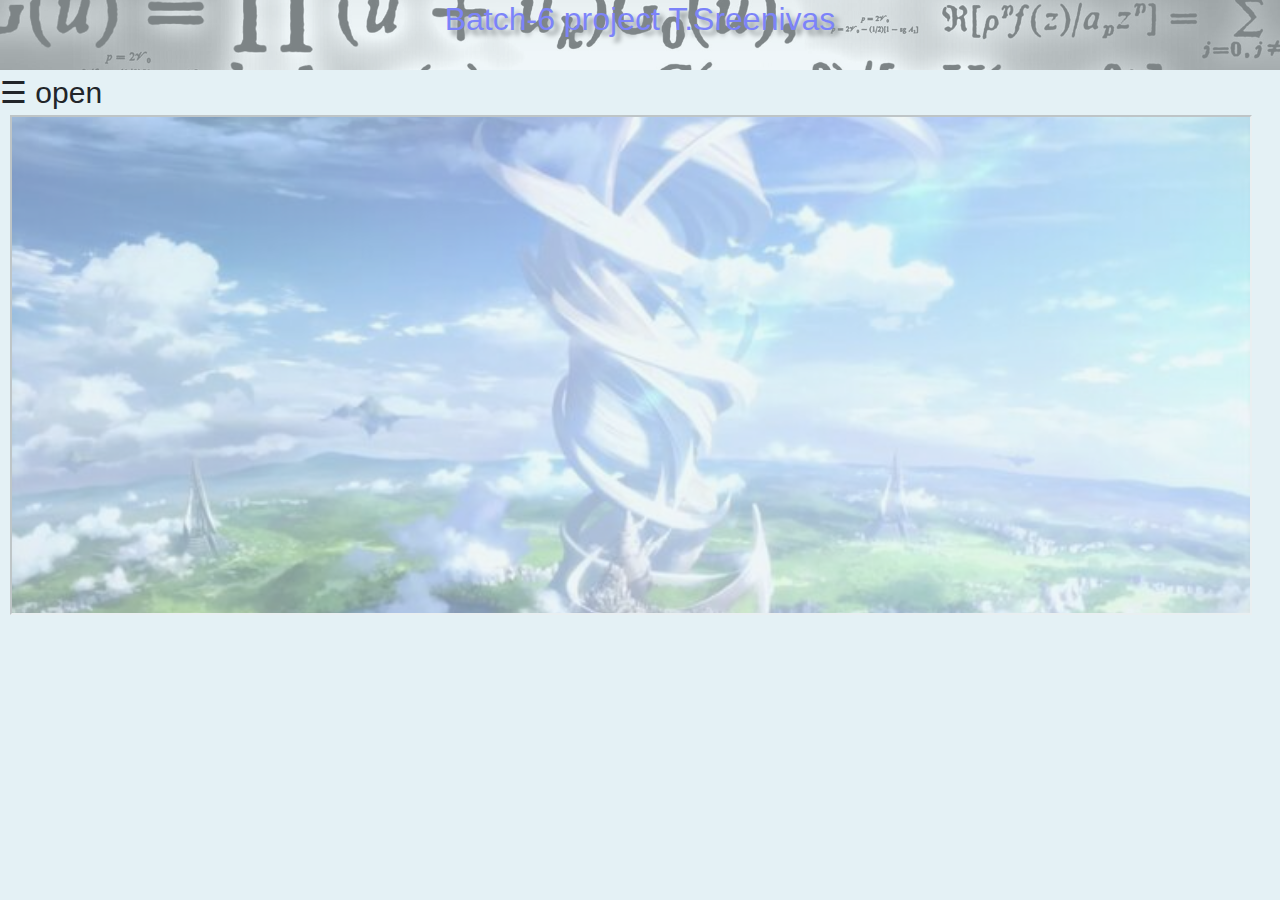
<file: index.html>
<!DOCTYPE html>
<html>
<head>
<meta name="viewport" content="width=device-width, initial-scale=1">
<link rel="stylesheet" href="https://stackpath.bootstrapcdn.com/bootstrap/4.3.1/css/bootstrap.min.css" integrity="sha384-ggOyR0iXCbMQv3Xipma34MD+dH/1fQ784/j6cY/iJTQUOhcWr7x9JvoRxT2MZw1T" crossorigin="anonymous">
<script src="https://code.jquery.com/jquery-3.3.1.slim.min.js" integrity="sha384-q8i/X+965DzO0rT7abK41JStQIAqVgRVzpbzo5smXKp4YfRvH+8abtTE1Pi6jizo" crossorigin="anonymous"></script>
<script src="https://cdnjs.cloudflare.com/ajax/libs/popper.js/1.14.7/umd/popper.min.js" integrity="sha384-UO2eT0CpHqdSJQ6hJty5KVphtPhzWj9WO1clHTMGa3JDZwrnQq4sF86dIHNDz0W1" crossorigin="anonymous"></script>
<script src="https://stackpath.bootstrapcdn.com/bootstrap/4.3.1/js/bootstrap.min.js" integrity="sha384-JjSmVgyd0p3pXB1rRibZUAYoIIy6OrQ6VrjIEaFf/nJGzIxFDsf4x0xIM+B07jRM" crossorigin="anonymous"></script>
<link rel="stylesheet" href="css\styles.css"/>
</head>
<body>

<div id="mySidenav" class="sidenav">
  <a href="javascript:void(0)" class="closebtn" onclick="closeNav()">&times;</a>
  <ul class="nav nav-pills flex-column" onclick="closeNav()">
        <li class="nav-item">
          <a class="nav-link active" href="students_table.html" target="page">Home</a>
        </li>
        <li class="nav-item">
          <a class="nav-link " href="marks.html" target="page">Subject Marks</a>
        </li>
        <li class="nav-item">
          <a class="nav-link " href="profile.html" target="page">About Me</a>
        </li>
        <li class="nav-item">
          <a class="nav-link " href="reg.html" target="page">Register</a>
        </li>
        <li class="nav-item">
          <a class="nav-link " href="feedback.html" target="page">Feedback</a>
        </li>
    </ul>
</div>

<div id="head"><h2>Batch-6 project T.Sreenivas</h2></div>
<span style="font-size:30px;cursor:pointer" onclick="openNav()">&#9776; open</span><br>
<iframe name="page" style="margin-left:10px; height:500px; width:97%">
    </iframe>
<script>
function openNav() {
  document.getElementById("mySidenav").style.width = "250px";
}

function closeNav() {
  document.getElementById("mySidenav").style.width = "0";
}
</script>
   
</body>
</html>
</file>
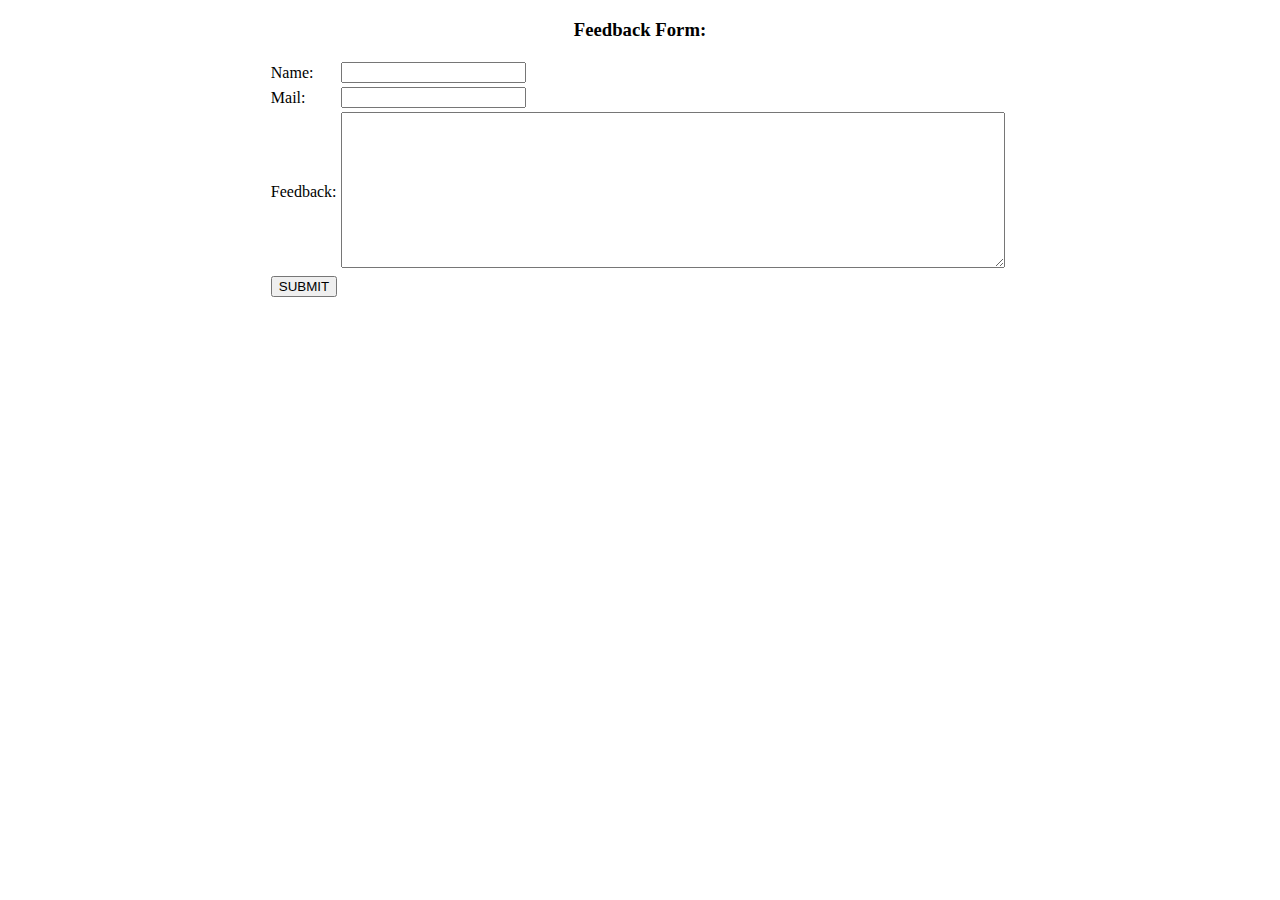
<file: feedback.html>
<!DOCTYPE html>
<html>
<head>
<meta charset="ISO-8859-1">
<title>Insert title here</title>
</head>
<body>
<h3 align="center">Feedback Form:</h3>
<form action="#" method=�POST�>
<table align="center">
<tr>
<td>Name:</td>
<td><input type="text" name="name" required></td>
</tr>
<tr>
<td>Mail:</td>
<td><input type="email" name="mail" required></td>
</tr>
<tr>
<td>Feedback:
<td><textarea rows="10" cols="80"></textarea><td></tr>
<tr>
<td><input type="submit" value="SUBMIT">
</tr>
</table>
</form>
</body>
</html>
</file>
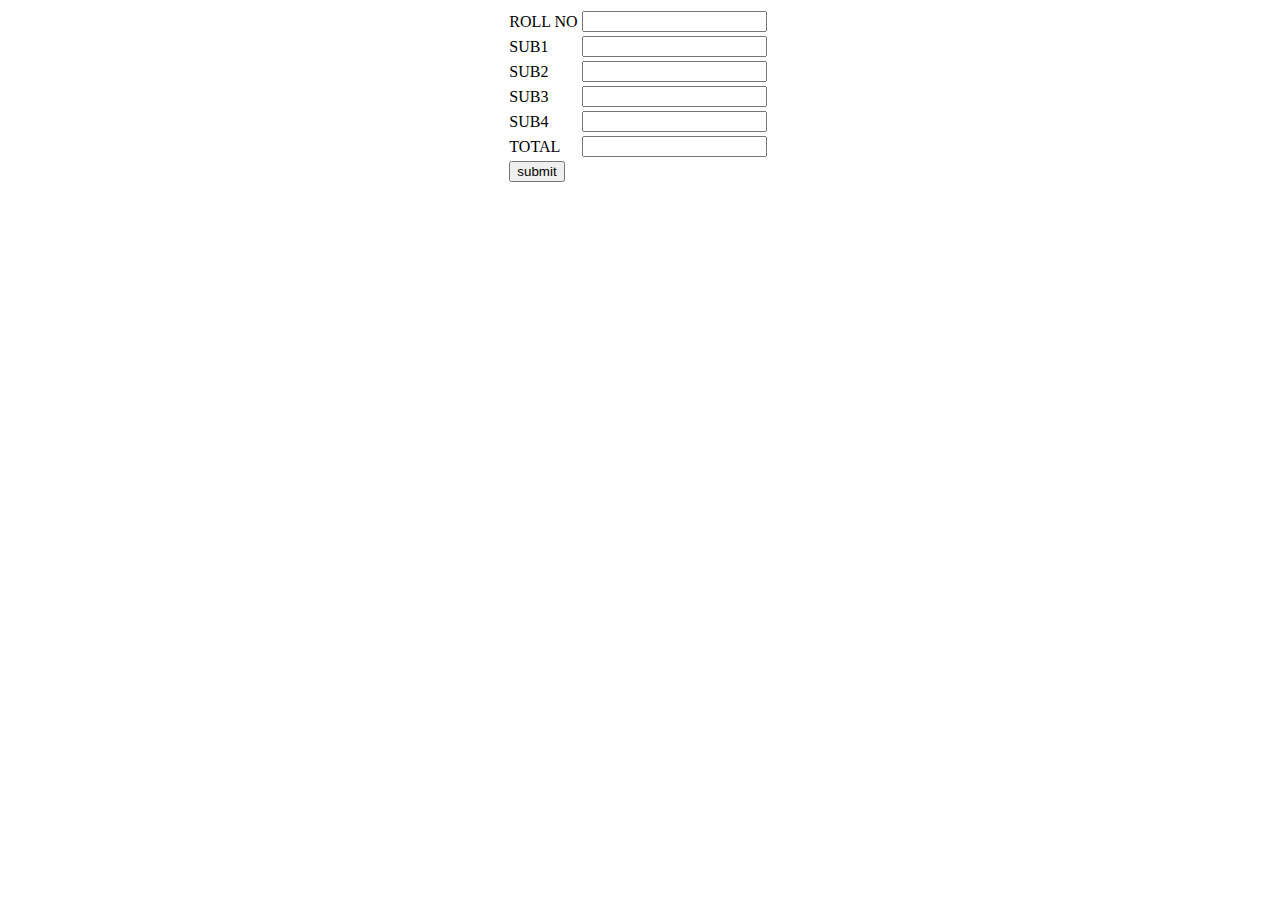
<file: marks.html>
<hmtl>
    <head>
        <script>
            var total_marks=0;
            function validateRoll(roll){
                var reg=/^1602-[0-9]{2}-[0-9]{3}-[0-9]{3}$/;
		        if(!reg.test(roll.value)){
			        document.getElementById("err1").innerHTML="not a valid roll no";roll.focus();
		        }
		        else document.getElementById("err1").innerHTML="";
            }
            function validateMarks1(marks){
                if(parseInt(marks.value)>100 || parseInt(marks.value)<0){document.getElementById("err2").innerHTML="not in the range";marks.focus();}
                else {document.getElementById("err2").innerHTML="";total_marks+=parseInt(marks.value);}
            }
            function validateMarks2(marks){
                if(parseInt(marks.value)>100 || parseInt(marks.value)<0){document.getElementById("err3").innerHTML="not in the range";marks.focus();}
                else {document.getElementById("err3").innerHTML="";total_marks+=parseInt(marks.value);};
            }
            function validateMarks3(marks){
                if(parseInt(marks.value)>100 || parseInt(marks.value)<0){document.getElementById("err4").innerHTML="not in the range";marks.focus();}
                else {document.getElementById("err4").innerHTML="";total_marks+=parseInt(marks.value);};
            }
            function validateMarks4(marks){
                if(parseInt(marks.value)>100 || parseInt(marks.value)<0){document.getElementById("err5").innerHTML="not in the range";marks.focus();}
                else{ document.getElementById("err5").innerHTML="";total_marks+=parseInt(marks.value);};
            }
            function validateTotMarks(totmarks){
                console.log(total_marks);
                if(parseInt(totmarks.value)==total_marks){document.getElementById("err6").innerHTML="satisfied";}
                else {document.getElementById("err6").innerHTML="total marks don't match";marks.focus();}
            }
        </script>
    </head>
    <body>
        <form>
        <table align="center">
            <tr>
                <td>ROLL NO</td>
                <td><input type="text" onblur="validateRoll(this)" required/></td>
                <td><span id="err1"></span>
            </tr>
            <tr>
                    <td>SUB1
                    <td><input type="text" onblur="validateMarks1(this)" required/></td>
                    <td><span id="err2"></span>
            </tr>
            <tr>
                    <td>SUB2
                    <td><input type="text" onblur="validateMarks2(this)" required/></td>
                    <td><span id="err3"></span>
            </tr>
            <tr>
                    <td>SUB3
                     <td><input type="text" onblur="validateMarks3(this)" required/></td>
                     <td><span id="err4"></span>
            </tr>
            <tr>
                    <td>SUB4
                    <td><input type="text" onblur="validateMarks4(this)" required/></td>
                    <td><span id="err5"></span>
            </tr>
            <tr>
                    <td>TOTAL
                <td><input type="text" onblur="validateTotMarks(this)" required/></td>
                <td><span id="err6"></span>
            </tr>
            <tr><td><input type="submit" value="submit"/></td></tr>
        </table></form>
    </body>
</hmtl>
</file>
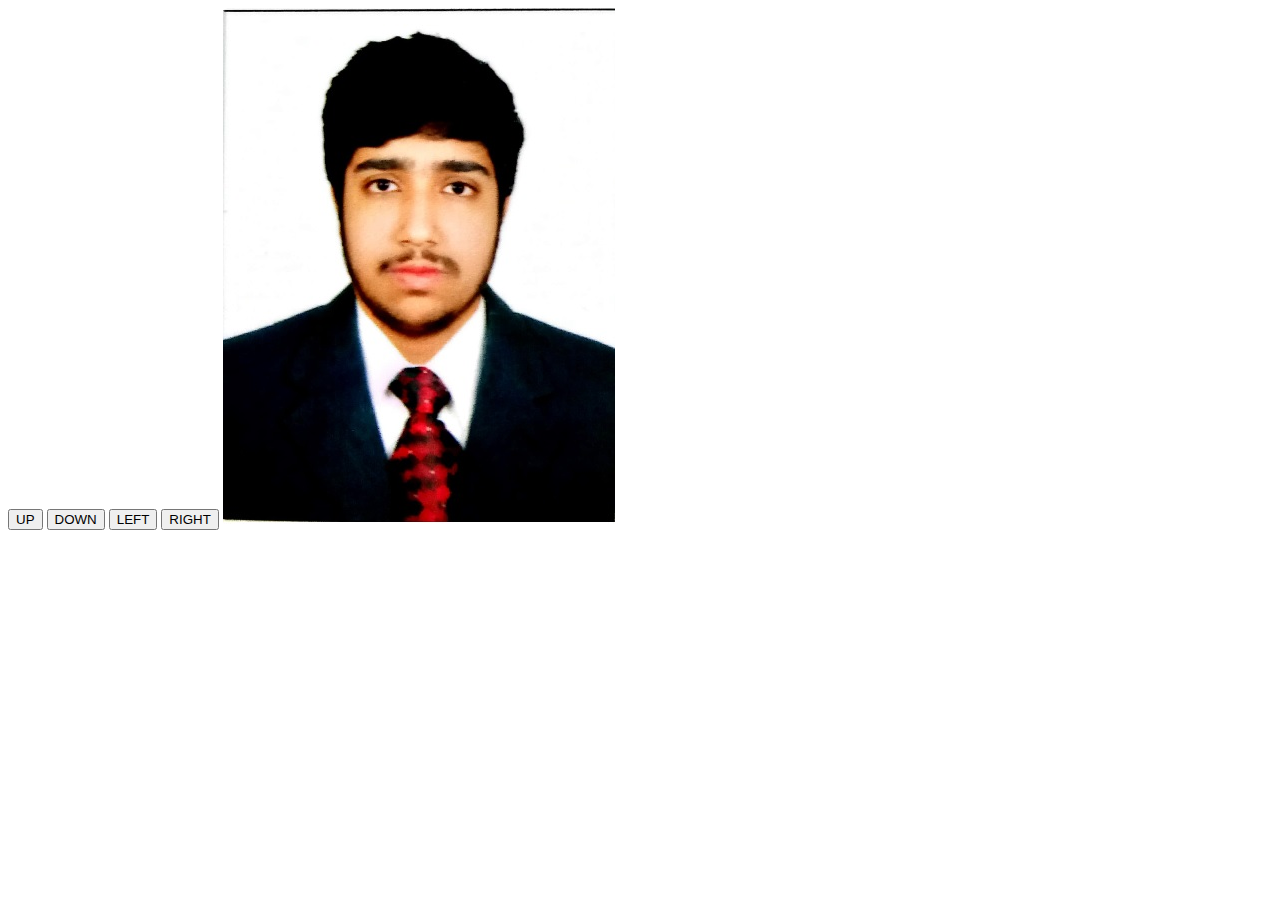
<file: move.html>
<html>
	<head>
		<title>JavaScript - Move Object with Arrow Keys using JavaScript Function.</title>
		<script type="text/javascript">
			function moveLeft(){
				var imageObject=document.getElementById("image");	
				imageObject.style.position="absolute";			
				imageObject.style.left=parseInt(imageObject.style.left)-15 +'px';
			console.log(imageObject.style.left);
			}
			function moveUp(){
				var imageObject=document.getElementById("image");	
				imageObject.style.position="absolute";			
				imageObject.style.top=parseInt(imageObject.style.top)-15 +'px';
			}
			function moveRight(){
				var imageObject=document.getElementById("image");	
				imageObject.style.position="absolute";			
				imageObject.style.left=parseInt(imageObject.style.left)+5 +'px';
			}
			function moveDown(){
				var imageObject=document.getElementById("image");		
				imageObject.style.position="absolute";		
				imageObject.style.top=parseInt(imageObject.style.top)+5 +'px';
			}
			
		</script>
	</head>

	<body>
		<button onclick="moveUp()">UP</button>
<button onclick="moveDown()">DOWN</button>
<button onclick="moveLeft()">LEFT</button>
<button onclick="moveRight()">RIGHT</button>
<img id="image" src="images/CSE097.jpg" style="position:'absolute';top:100px;left:450px;" />
	</body>
</html>
</file>
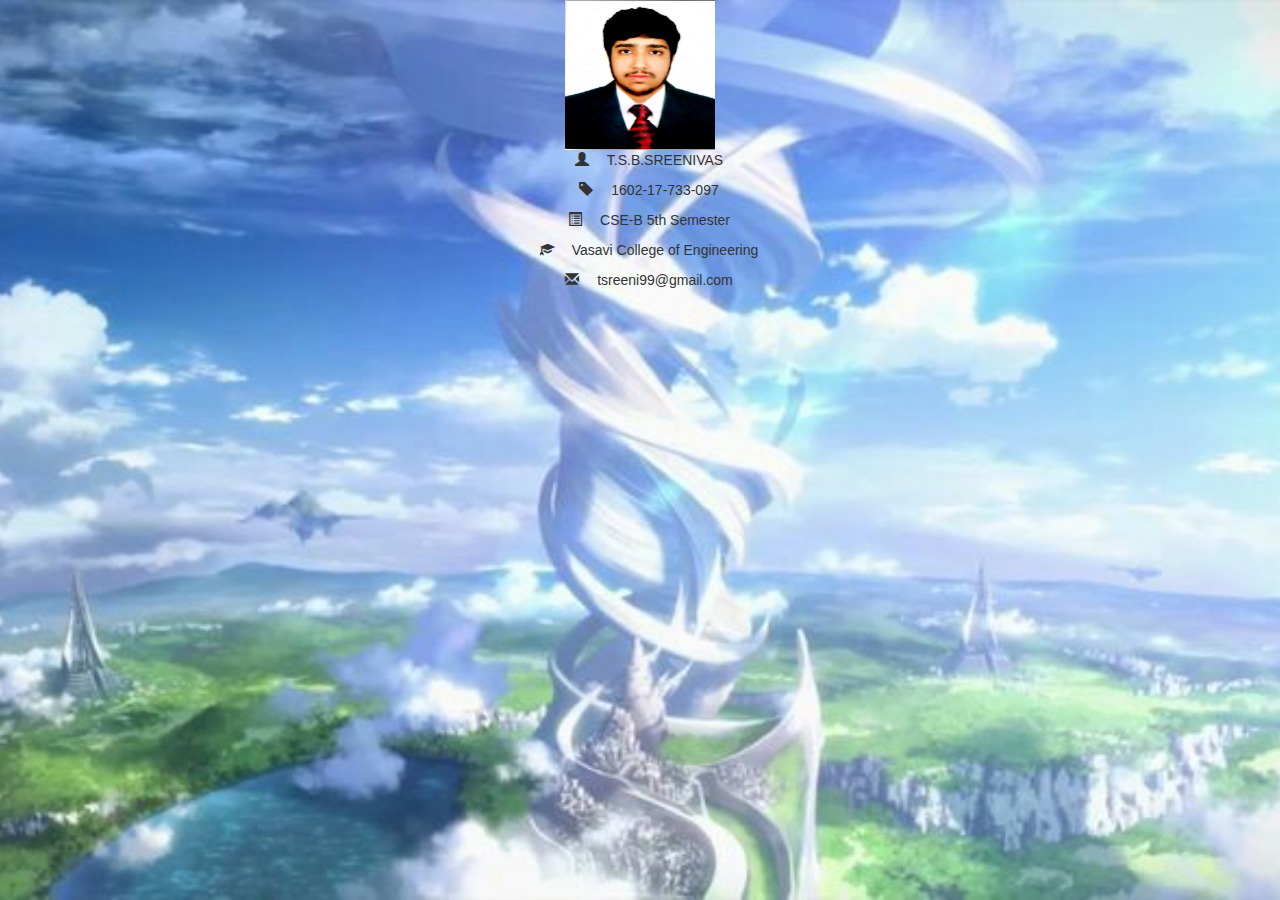
<file: profile.html>
<html>
    <head>
            <link rel="stylesheet" href="https://maxcdn.bootstrapcdn.com/bootstrap/3.4.0/css/bootstrap.min.css">
            <script src="https://ajax.googleapis.com/ajax/libs/jquery/3.4.1/jquery.min.js"></script>
            <script src="https://maxcdn.bootstrapcdn.com/bootstrap/3.4.0/js/bootstrap.min.js"></script>
           <style> body{
                background-color:rgba(197, 193, 193, 0.979);
                background-image: url("images/ALO.jpg");
    background-position: center; 
  background-repeat: no-repeat; 
  background-size: cover; 
 
           }</style>
            
    </head>
    <body>
        <div style="text-align: center;" class="container">
        <img src="images\CSE097.jpg" width="150px" height="150px" />
        <p><span class="glyphicon glyphicon-user" style="width:50px;"></span>T.S.B.SREENIVAS</p>
        <P><span class="glyphicon glyphicon-tag" style="width:50px;"></span>1602-17-733-097</P>
        <P><span class="glyphicon glyphicon-list-alt" style="width:50px;"></span>CSE-B 5th Semester</P>
        <p><span class="glyphicon glyphicon-education" style="width:50px;"> </span>Vasavi College of Engineering</p>
        <p></p>
        <p><span class="glyphicon glyphicon-envelope" style="width:50px;"></span>tsreeni99@gmail.com</p>
    </div>
    </body>
</html>
</file>
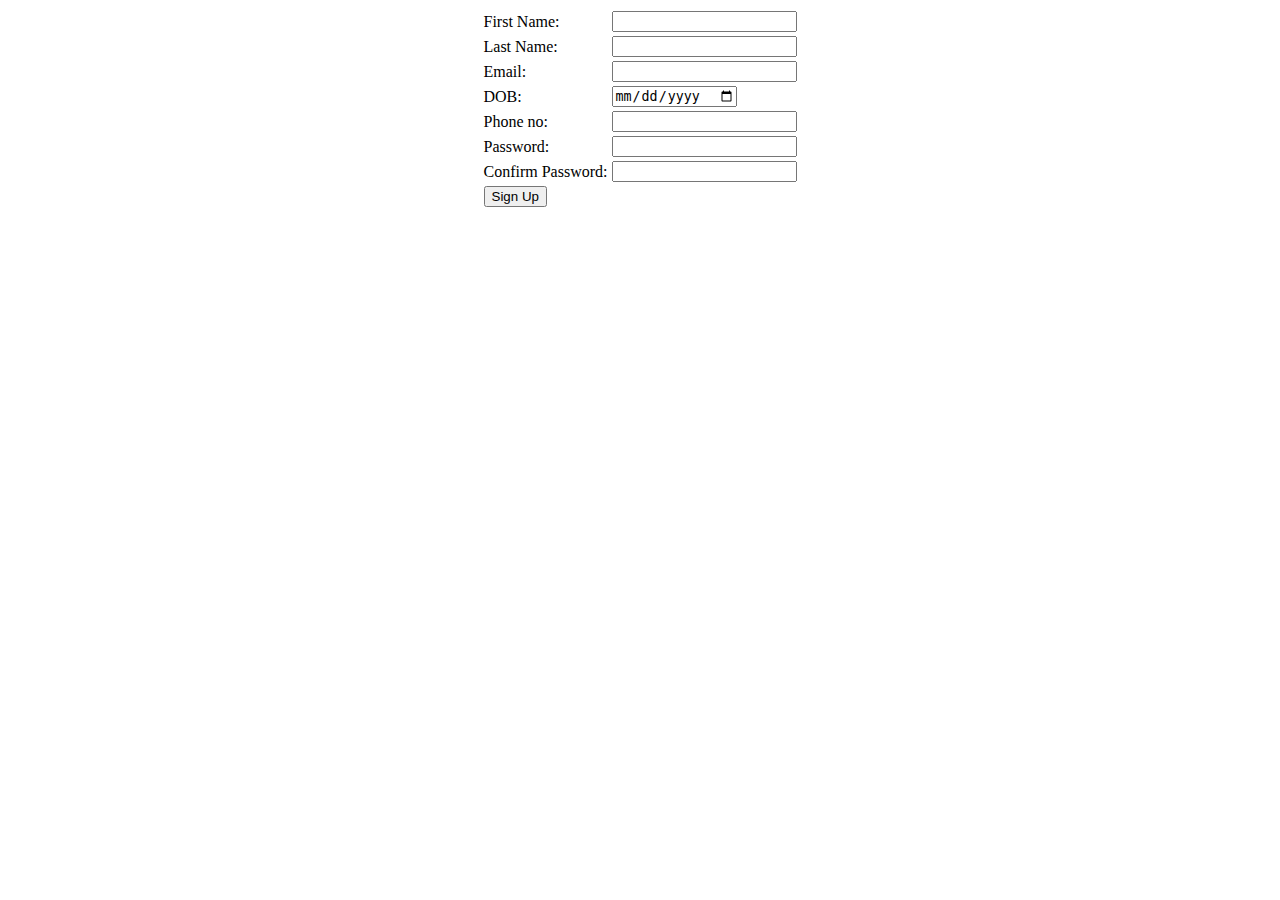
<file: reg.html>
<!DOCTYPE html>
<html>
<head>
<meta charset="ISO-8859-1">
<title>SignIn</title>
</head>
<body>
<form action="#" method="POST">
<table align="center">
<tr>
<td>First Name:</td>
<td><input type="text" name="first_name" required></td>
</tr>
<tr>
<td>Last Name:</td>
<td><input type="text" name="last_name" required></td>
</tr>
<tr>
<td>Email:</td>
<td><input type="email" name="mail" required></td>
</tr>
<tr>
<td>DOB:</td>
<td><input type="date" name="date_of_birth" required></td>
</tr>
<tr>
<td>Phone no:</td>
<td><input type="number" name="number"></td>
</tr>
<tr>
<td>Password:</td>
<td><input type="password" name="pwd1" required></td>
</tr>
<tr>
<td>Confirm Password:</td>
<td><input type="password" name="pwd2" required></td>
</tr>
<tr>
<td><input type="submit" name="signup" value="Sign Up" ></td>
</tr>
</table>
</form>
</body>
</html>
</file>
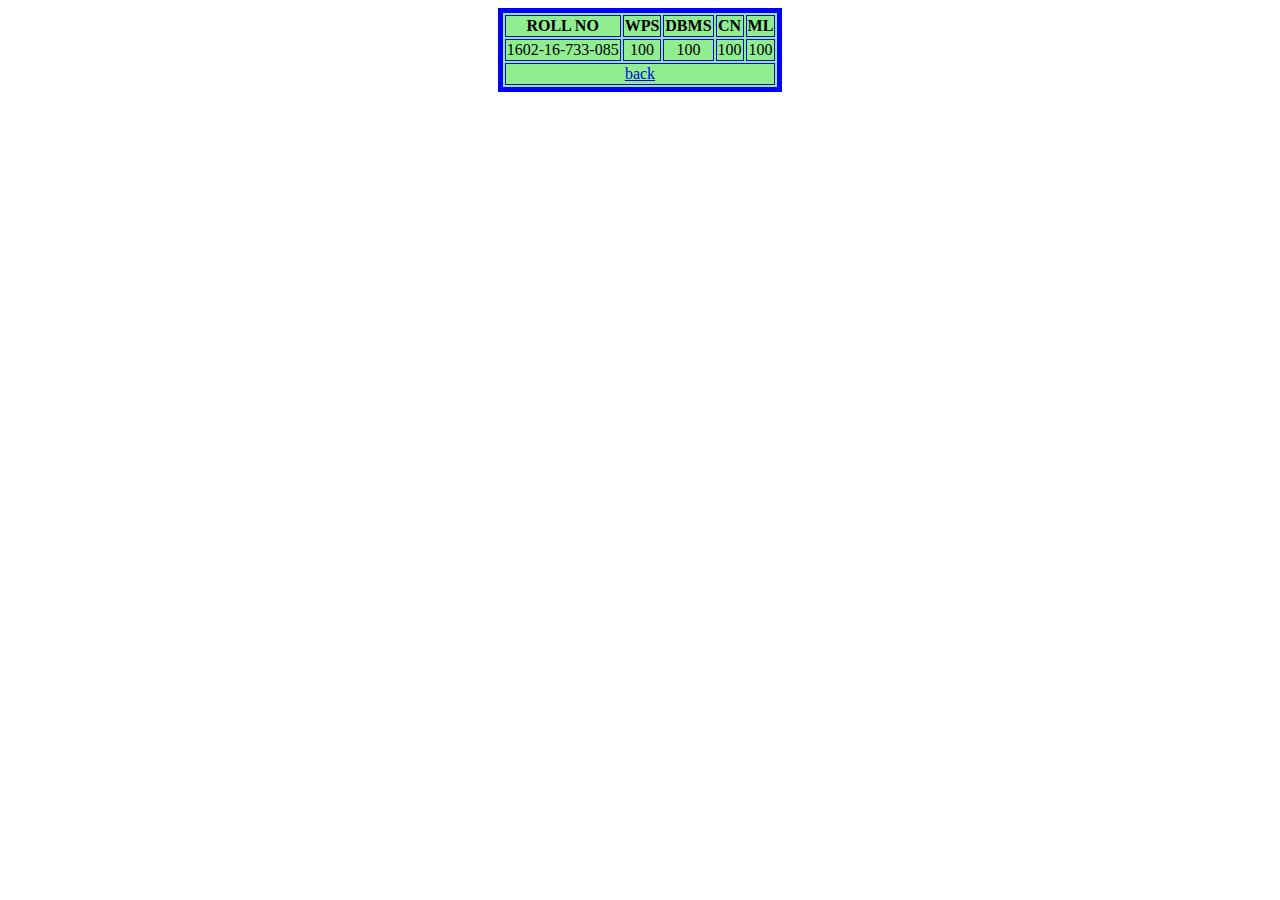
<file: student_1.html>
<body>
<table border=5 align="center" bgcolor="lightgreen" bordercolor="blue">
 <tr align="center">
  <th>ROLL NO
  <th>WPS
  <th>DBMS
  <th>CN
  <th>ML
 </tr>
 <tr align="center">
  <td>1602-16-733-085
  <td>100
  <td>100
  <td>100
  <td>100
 </tr>
 <tr><td colspan="5" align="center">
<a href="students_table.html" target="_self">back</a></tr>
</table> 
</body>
</file>
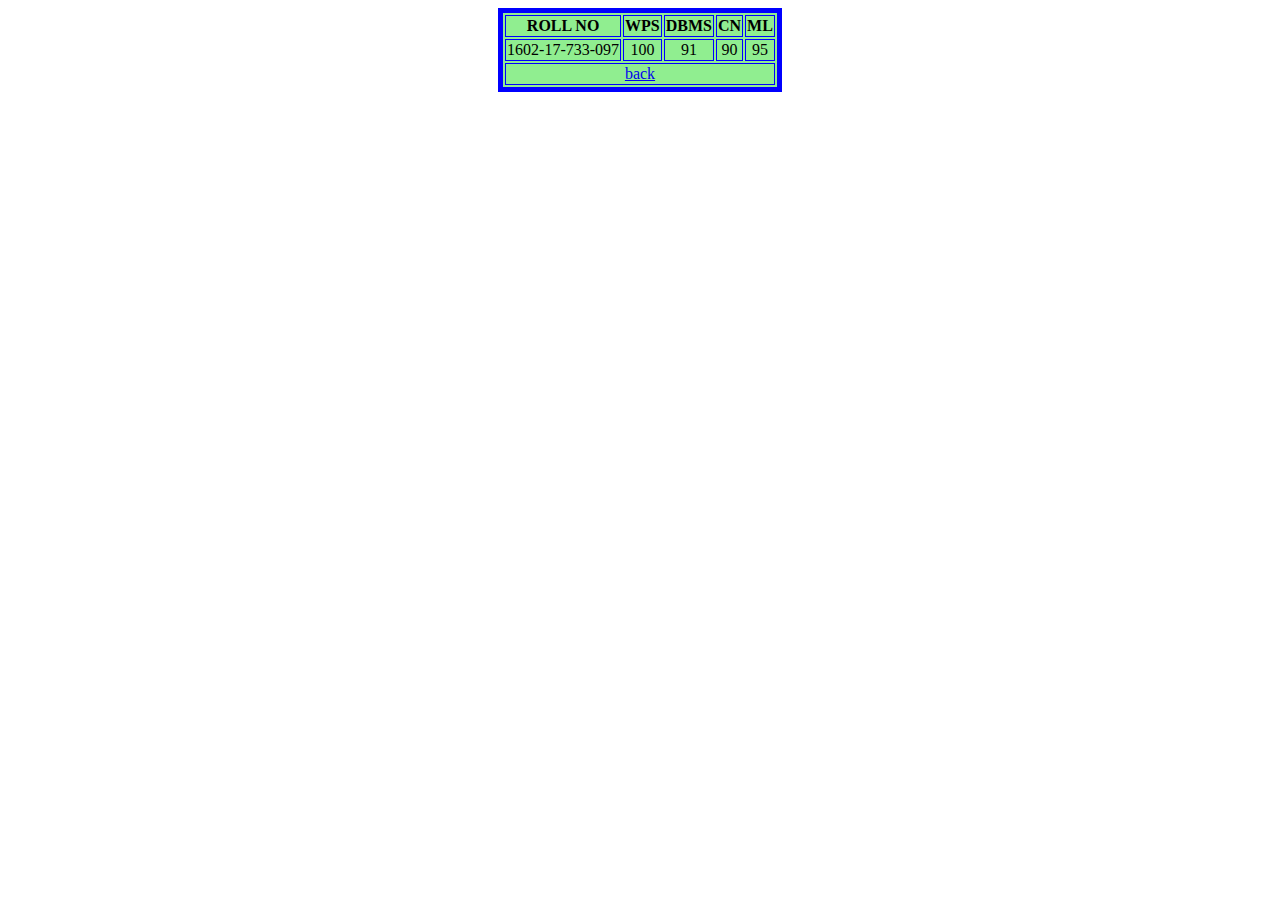
<file: student_2.html>
<body>
<table border=5 align="center" bgcolor="lightgreen" bordercolor="blue">
 <tr align="center">
  <th>ROLL NO
  <th>WPS
  <th>DBMS
  <th>CN
  <th>ML
 </tr>
 <tr align="center">
  <td>1602-17-733-097
  <td>100
  <td>91
  <td>90
  <td>95
 </tr>
<tr><td colspan="5"align="center">
<a href="students_table.html" target="_self">back</a></tr>
</table>
</body>
</file>
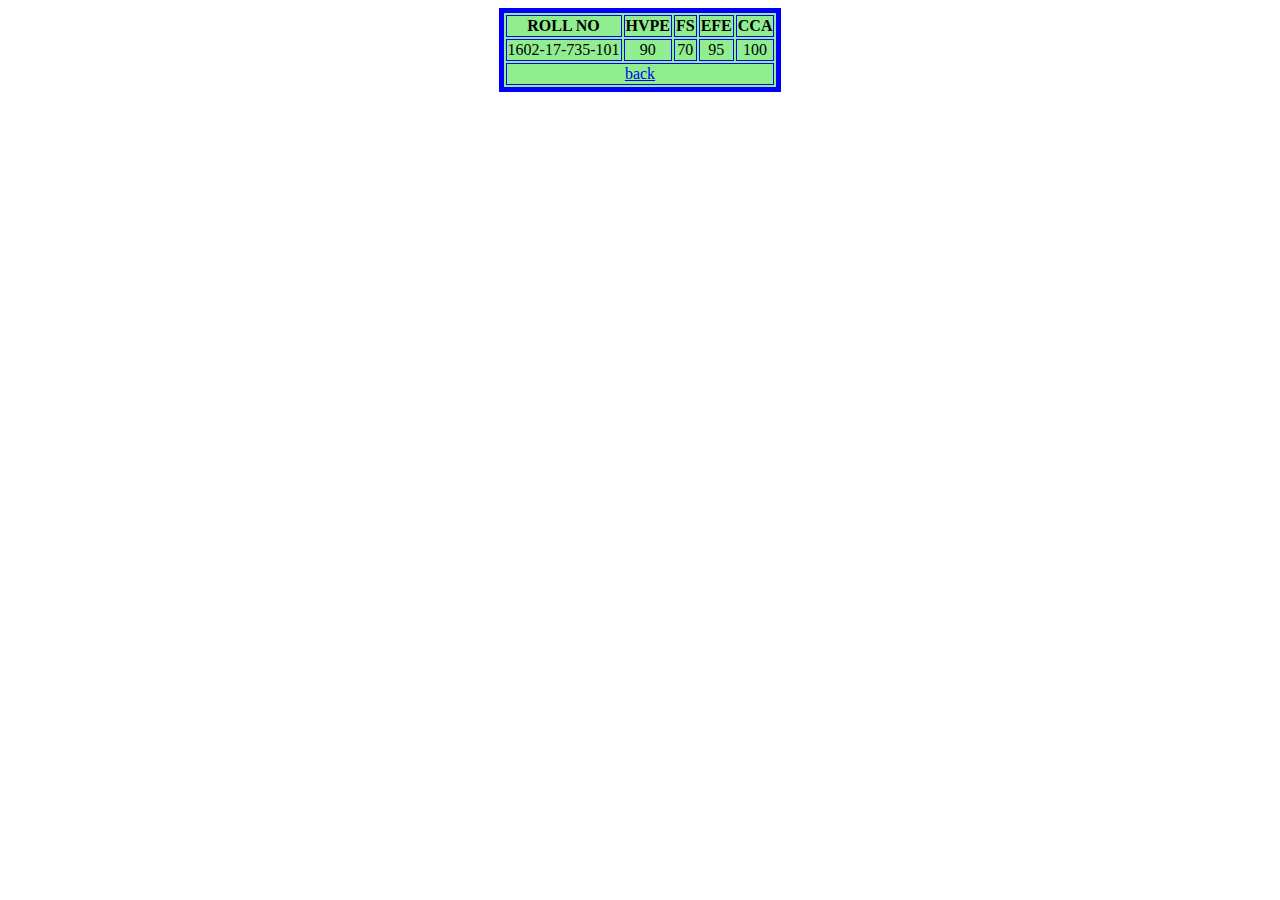
<file: student_3.html>
<body>
<table border=5 align="center" bgcolor="lightgreen" bordercolor="blue">
 <tr align="center">
  <th>ROLL NO
  <th>HVPE
  <th>FS
  <th>EFE
  <th>CCA
 </tr>
 <tr align="center">
  <td>1602-17-735-101
  <td>90
  <td>70
  <td>95
  <td>100
 </tr>
 <tr><td colspan="5" align="center">
<a href="students_table.html" target="_self">back</a></tr>
</table> 
</body>
</file>
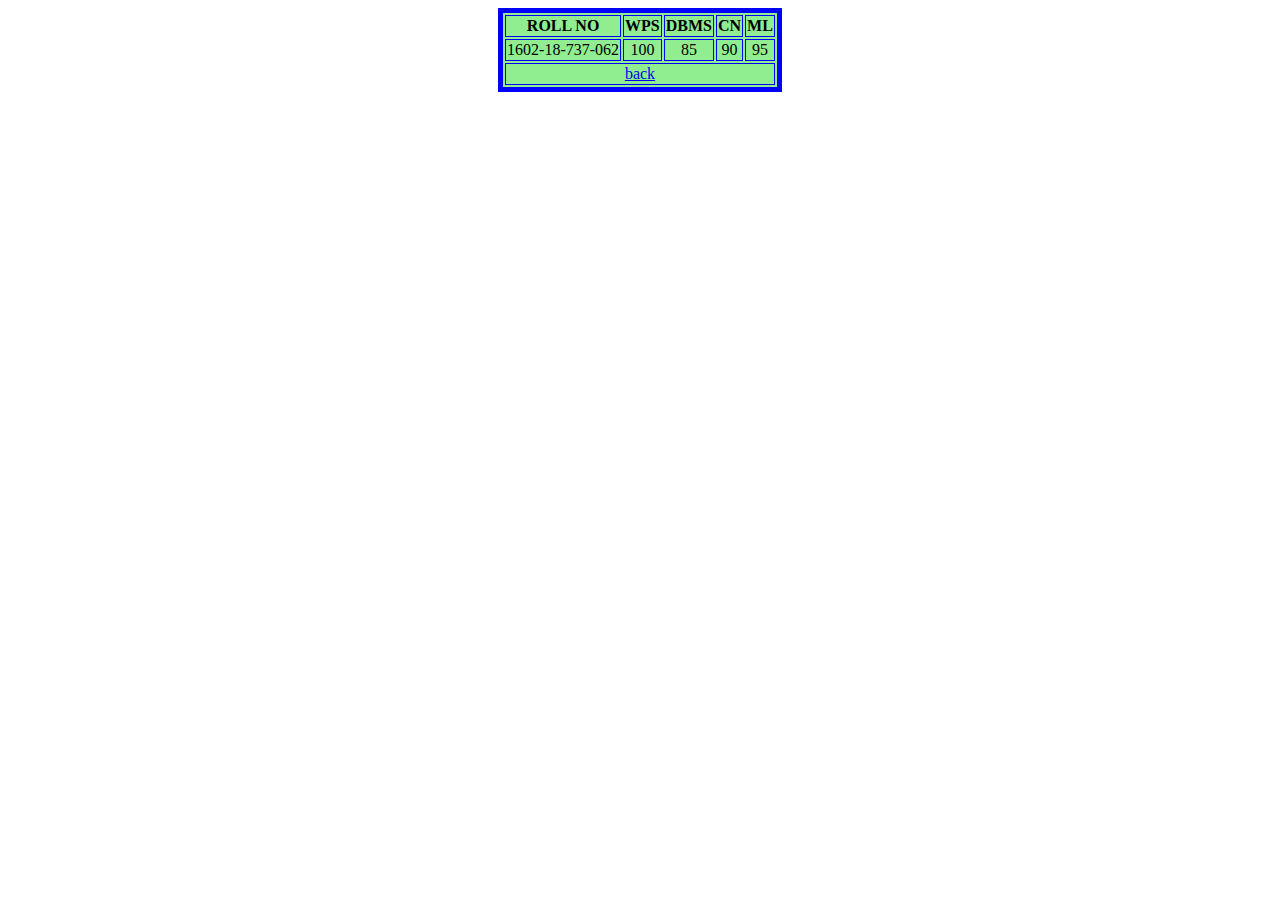
<file: student_4.html>
<body>
<table border=5 align="center" bgcolor="lightgreen" bordercolor="blue">
 <tr align="center">
  <th>ROLL NO
  <th>WPS
  <th>DBMS
  <th>CN
  <th>ML
 </tr>
 <tr align="center">
  <td>1602-18-737-062
  <td>100
  <td>85
  <td>90
  <td>95
 </tr>
 <tr><td colspan="5" align="center">
<a href="students_table.html" target="_self">back</a></tr>
</table> 
</body>
</file>
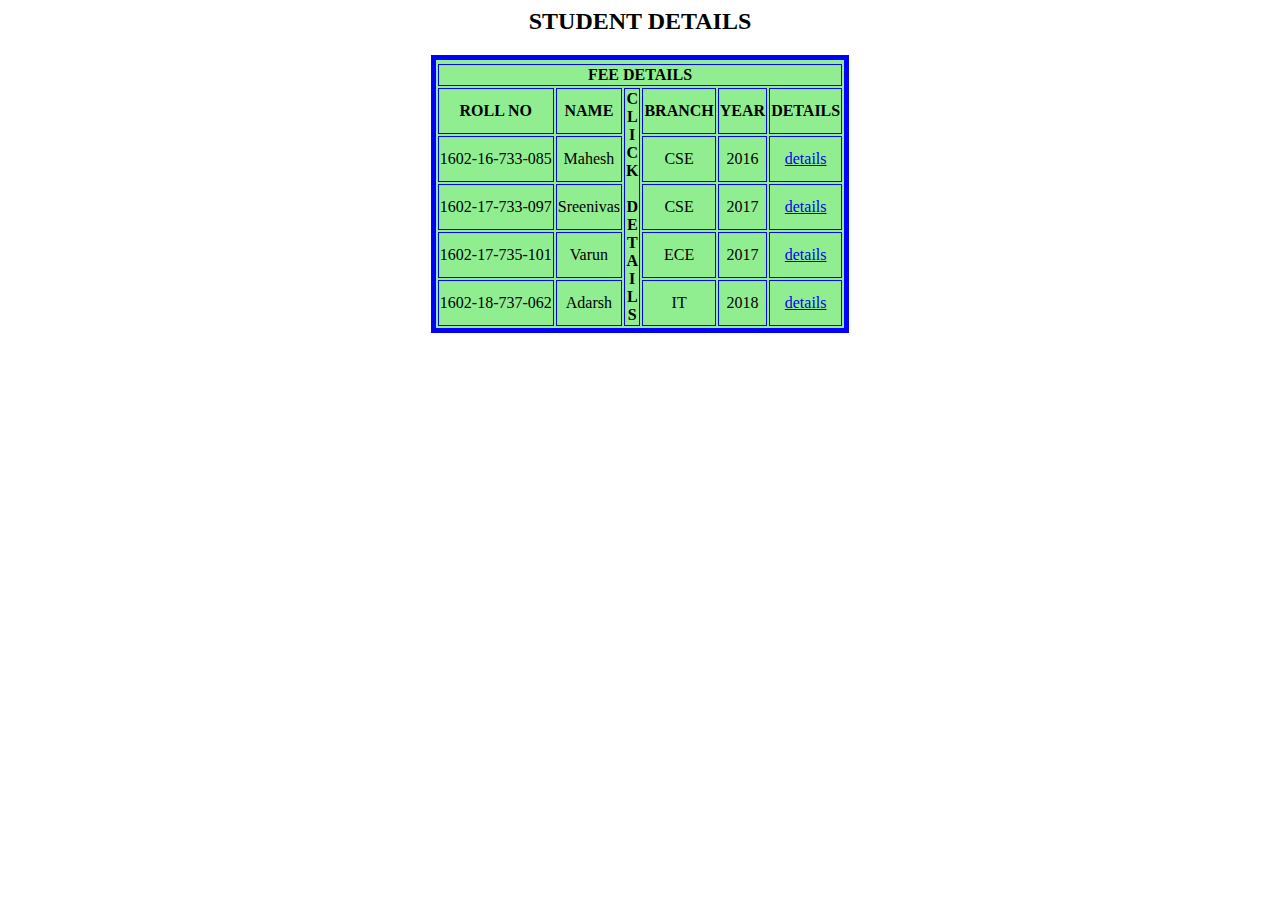
<file: students_table.html>
<body>
<table bgcolor="lightgreen" border=5 bordercolor="blue" align="center" >
<tr><h2 align="center">STUDENT DETAILS</h2></tr>
<tr><th colspan=6 align="center">FEE DETAILS</th></tr>
<tr>
<th>ROLL NO</th>
<th>NAME</th>
<th rowspan=6 align="center">
C<br>L<br>I<br>C<br>K<br><br> D<br>E<br>T<br>A<br>I<br>L<br>S
</th>
<th>BRANCH</th>
<th>YEAR</th>
<th>DETAILS</h>
</tr>
<tr align="center">
<td>1602-16-733-085</td>
<td>Mahesh</td>
<td>CSE</td>
<td>2016</td>
<td><a href="student_1.html" target="_self"/>details</a></td>
</tr>
<tr align="center">
<td>1602-17-733-097</td>
<td>Sreenivas</td>
<td>CSE</td>
<td>2017</td>
<td><a href="student_2.html" target="_self"/>details</a></td>
</tr>
<tr align="center">
<td>1602-17-735-101</td>
<td>Varun</td>
<td>ECE</td>
<td>2017</td>
<td><a href="student_3.html" target="_self"/>details</a></td>
</tr>
<tr align="center">
<td>1602-18-737-062</td>
<td>Adarsh</td>
<td>IT</td>
<td>2018</td>
<td><a href="student_4.html" target="_self"/>details</a></td>
</tr>

</table>
</body>
</file>
